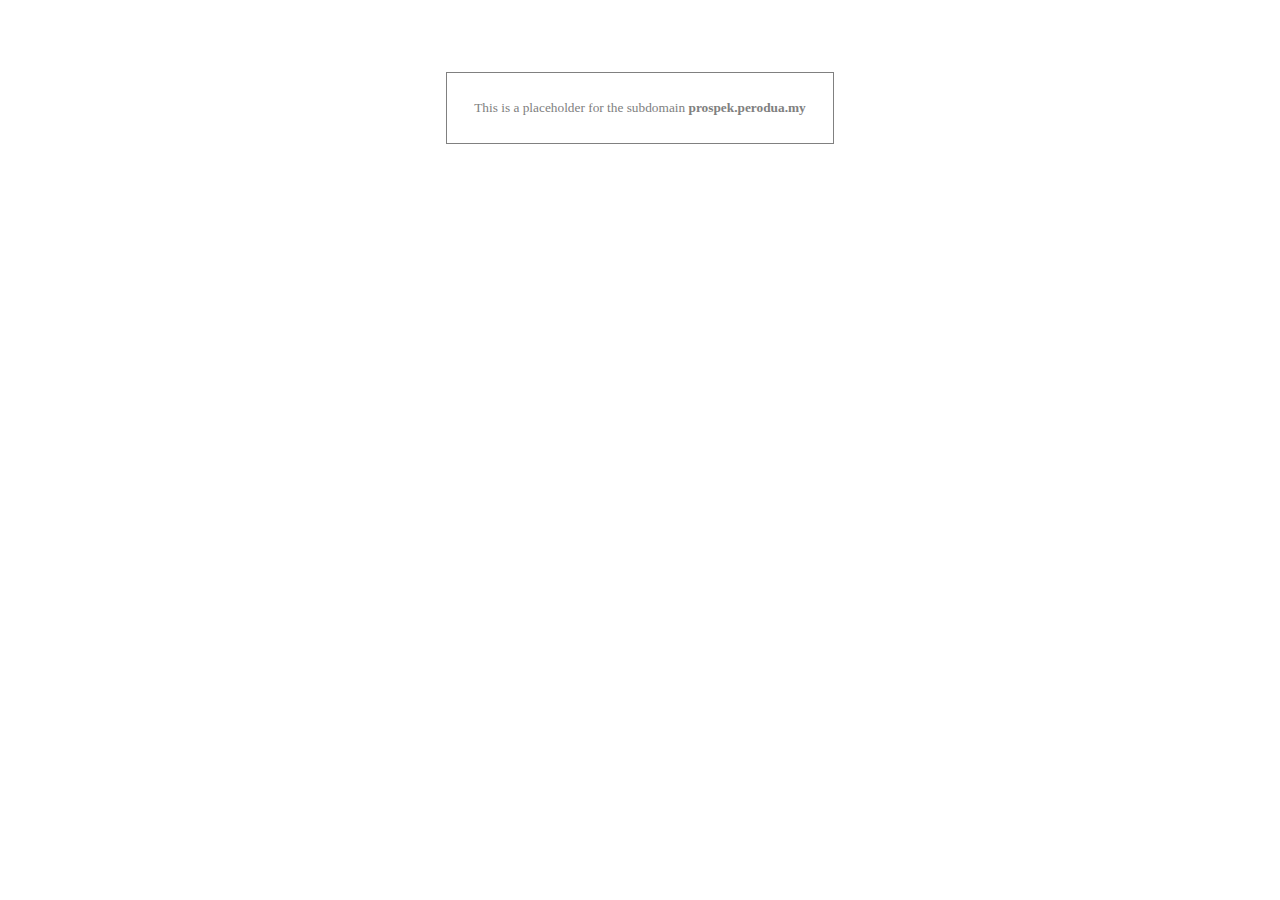
<file: index.html>
<html>
<head>
<title>
prospek.proton.my</title>
<style>
* { font-family: verdana; font-size: 10pt; COLOR: gray; }
b { font-weight: bold; }
table { border: 1px solid gray;}
td { text-align: center; padding: 25;}
</style>
</head>
<body>
<center>
<br><br><br><br>
<table>
<tr><td>This is a placeholder for the subdomain <b>prospek.perodua.my</b></td></tr>
</table>
<br><br>
</center>
</body>
</html>
</file>
